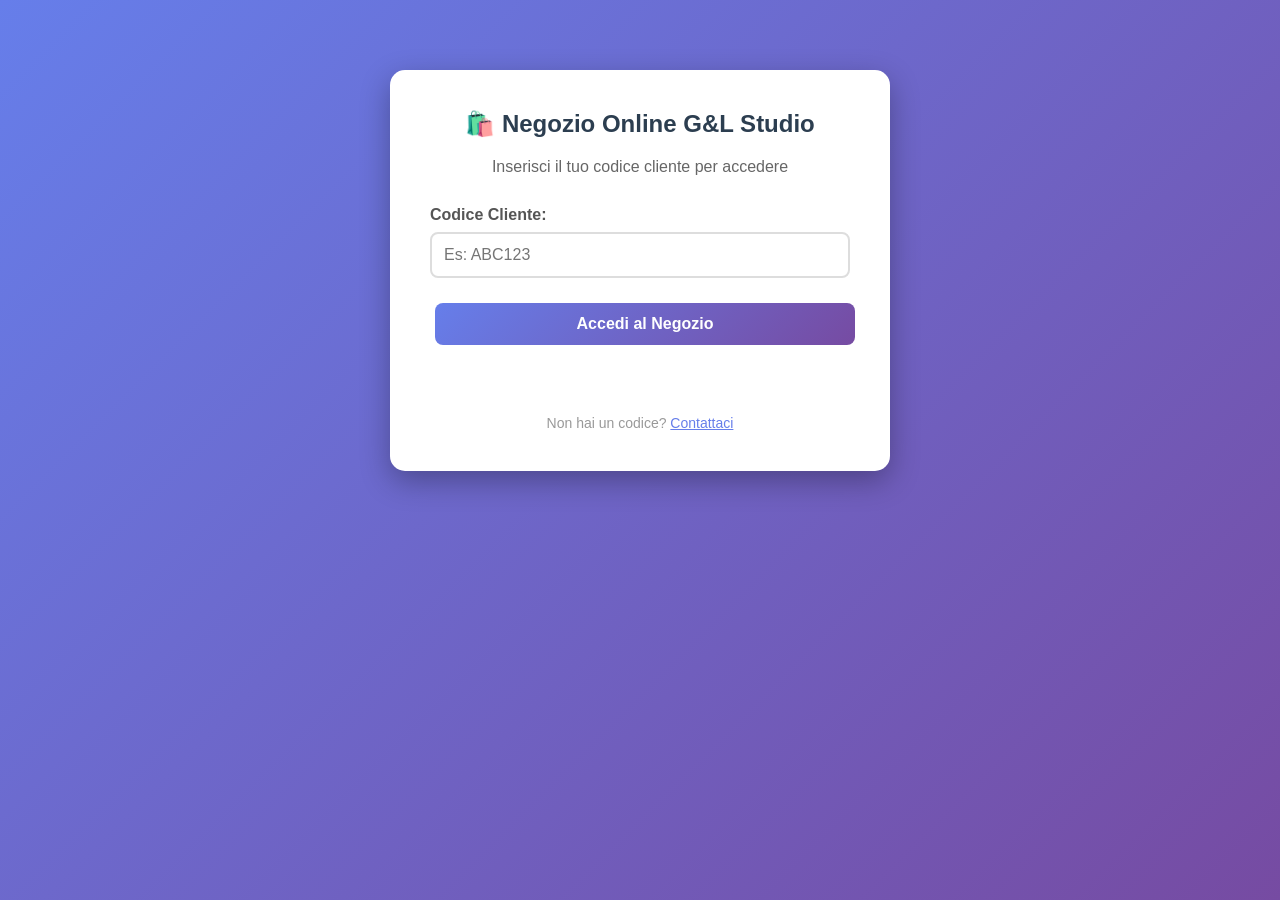
<file: negozio.html>
<!DOCTYPE html>
<html lang="it">
<head>
<meta charset="UTF-8">
<meta name="viewport" content="width=device-width, initial-scale=1.0">
<title>G&L Studio - Negozio Online</title>
<script src="https://upload-widget.cloudinary.com/global/all.js" type="text/javascript"></script>
<style>
*{margin:0;padding:0;box-sizing:border-box}
body{font-family:'Segoe UI',sans-serif;background:linear-gradient(135deg,#667eea 0%,#764ba2 100%);min-height:100vh;padding:20px}
.container{max-width:1200px;margin:0 auto}
header{background:#fff;border-radius:15px;padding:30px;text-align:center;margin-bottom:30px;box-shadow:0 5px 15px rgba(0,0,0,.2)}
header h1{color:#2c3e50;margin-bottom:10px}
header p{color:#666}
.auth-box{background:#fff;border-radius:15px;padding:40px;max-width:500px;margin:50px auto;box-shadow:0 10px 30px rgba(0,0,0,.3);text-align:center}
.auth-box h2{color:#2c3e50;margin-bottom:20px}
.form-group{margin-bottom:20px;text-align:left}
.form-group label{display:block;margin-bottom:8px;color:#555;font-weight:600}
.form-group input,.form-group textarea,.form-group select{width:100%;padding:12px;border:2px solid #ddd;border-radius:8px;font-size:16px;font-family:inherit}
.form-group input:focus,.form-group textarea:focus,.form-group select:focus{outline:none;border-color:#667eea}
.btn{padding:12px 24px;border:none;border-radius:8px;cursor:pointer;font-weight:600;font-size:16px;margin:5px;transition:all .3s}
.btn-primary{background:linear-gradient(135deg,#667eea,#764ba2);color:#fff;width:100%}
.btn-primary:hover{transform:translateY(-2px);box-shadow:0 5px 15px rgba(102,126,234,.4)}
.btn-success{background:#27ae60;color:#fff}
.btn-success:hover{background:#219150}
.btn-warning{background:#f39c12;color:#fff}
.btn-danger{background:#e74c3c;color:#fff}
.btn-secondary{background:#95a5a6;color:#fff}
.tabs{display:flex;gap:10px;margin-bottom:30px;flex-wrap:wrap}
.tab{flex:1;padding:15px;background:#fff;border:none;border-radius:10px;cursor:pointer;font-weight:600;transition:.3s;min-width:150px}
.tab.active{background:#667eea;color:#fff}
.tab:hover:not(.active){background:#f0f0f0}
.section{display:none;background:#fff;border-radius:15px;padding:30px;margin-bottom:30px;box-shadow:0 5px 15px rgba(0,0,0,.1)}
.section.active{display:block}
.section h2{color:#2c3e50;margin-bottom:20px}
.photo-grid{display:grid;grid-template-columns:repeat(auto-fill,minmax(200px,1fr));gap:20px}
.photo-card{border:3px solid transparent;border-radius:10px;overflow:hidden;cursor:pointer;transition:.3s;position:relative;background:#fff}
.photo-card:hover{transform:translateY(-5px);box-shadow:0 5px 15px rgba(0,0,0,.2)}
.photo-card.selected{border-color:#27ae60}
.photo-card img{width:100%;height:200px;object-fit:cover;display:block}
.photo-card .check{position:absolute;top:10px;right:10px;background:#27ae60;color:#fff;width:30px;height:30px;border-radius:50%;display:none;align-items:center;justify-content:center;font-weight:bold}
.photo-card.selected .check{display:flex}
.products-grid{display:grid;grid-template-columns:repeat(auto-fill,minmax(250px,1fr));gap:20px}
.product-card{background:#f8f9fa;border-radius:10px;padding:20px;text-align:center;border:2px solid transparent;transition:.3s;cursor:pointer}
.product-card:hover{border-color:#667eea;transform:translateY(-3px)}
.product-card.selected{border-color:#27ae60;background:#e8f5e9}
.product-icon{font-size:50px;margin-bottom:10px}
.product-name{font-weight:bold;margin-bottom:10px;color:#2c3e50}
.product-price{color:#27ae60;font-size:20px;font-weight:bold;margin-bottom:10px}
.product-card select{width:100%;padding:8px;border-radius:5px;border:1px solid #ddd;margin-top:10px}
.cart{position:fixed;bottom:20px;right:20px;background:#fff;padding:20px;border-radius:15px;box-shadow:0 5px 20px rgba(0,0,0,.3);width:350px;max-height:500px;overflow-y:auto;z-index:100}
.cart-header{display:flex;justify-content:space-between;align-items:center;margin-bottom:15px;padding-bottom:10px;border-bottom:2px solid #eee}
.cart-items{margin-bottom:15px}
.cart-item{display:flex;justify-content:space-between;padding:10px;background:#f8f9fa;border-radius:8px;margin-bottom:8px;align-items:center}
.cart-item-info{flex:1}
.cart-item-info strong{display:block}
.cart-item-info small{color:#666}
.cart-total{font-size:20px;font-weight:bold;text-align:right;color:#2c3e50;margin-bottom:15px;padding-top:10px;border-top:2px solid #eee}
.upload-area{border:3px dashed #667eea;border-radius:10px;padding:40px;text-align:center;background:#f8f9fa;cursor:pointer;transition:.3s}
.upload-area:hover{background:#e8f4fd;border-color:#764ba2}
.info-box{background:#e8f4fd;padding:20px;border-radius:10px;margin-bottom:20px;border-left:4px solid #3498db}
.info-box strong{color:#2980b9}
.hidden{display:none}
.email-link{background:#fff3cd;padding:15px;border-radius:8px;margin:15px 0;border-left:4px solid #f39c12}
.email-link strong{color:#d68910}
.back-link{display:inline-block;margin-top:20px;color:#667eea;text-decoration:none;font-weight:600}
.back-link:hover{text-decoration:underline}
@media(max-width:768px){
.cart{width:calc(100% - 40px);right:20px;left:20px;bottom:10px}
.tabs{flex-direction:column}
.tab{width:100%}
}
</style>
</head>
<body>

<div class="container">
<!-- AUTH -->
<div id="authSection" class="auth-box">
<h2>🛍️ Negozio Online G&L Studio</h2>
<p style="color:#666;margin-bottom:30px">Inserisci il tuo codice cliente per accedere</p>
<div class="form-group">
<label>Codice Cliente:</label>
<input type="text" id="customerCode" placeholder="Es: ABC123">
</div>
<button class="btn btn-primary" onclick="authenticate()">Accedi al Negozio</button>
<div id="authError" style="color:#e74c3c;margin-top:15px;min-height:20px"></div>
<p style="margin-top:30px;color:#999;font-size:14px">
Non hai un codice? <a href="mailto:weddinggel@aruba.it" style="color:#667eea">Contattaci</a>
</p>
</div>

<!-- SHOP -->
<div id="shopSection" class="hidden">
<header>
<h1>️ Negozio Online G&L Studio</h1>
<p>Benvenuto <strong id="customerName"></strong> - Scegli le tue foto e crea i tuoi prodotti!</p>
<a href="#" onclick="logout()" class="back-link">← Esci</a>
</header>

<div class="tabs">
<button class="tab active" onclick="showTab('gallery',this)"> Le Mie Foto</button>
<button class="tab" onclick="showTab('upload',this)"> Carica Tua Foto</button>
<button class="tab" onclick="showTab('email',this)"> Ho Inviato Email</button>
<button class="tab" onclick="showTab('products',this)">🛒 Prodotti</button>
</div>

<!-- GALLERIA FOTO -->
<div id="tab-gallery" class="section active">
<h2>📸 Scegli dalle tue foto selezionate</h2>
<div class="info-box">
<strong>ℹ️ Info:</strong> Clicca sulle foto che vuoi stampare o usare per i gadget. Puoi scegliere più foto.
</div>
<div id="customerGallery" class="photo-grid">
<p style="color:#666;text-align:center;padding:40px">Nessuna foto disponibile. Contatta lo studio per caricare le tue foto.</p>
</div>
</div>

<!-- UPLOAD FOTO -->
<div id="tab-upload" class="section">
<h2>📤 Carica una tua foto</h2>
<div class="info-box">
<strong>📤 Info:</strong> Se hai una foto che vuoi stampare o usare per un gadget, caricala qui.
</div>
<div class="upload-area" onclick="openUploadWidget()">
<div style="font-size:60px;margin-bottom:15px">📤</div>
<h3>Clicca per caricare la tua foto</h3>
<p style="color:#666;margin-top:10px">Trascina o seleziona dal tuo computer</p>
</div>
<div id="uploadedPhoto" style="margin-top:20px"></div>
</div>

<!-- EMAIL -->
<div id="tab-email" class="section">
<h2>📧 Hai inviato foto via email?</h2>
<div class="info-box">
<strong>📧 Email:</strong> weddinggel@aruba.it<br><br>
<strong>Come funziona:</strong><br>
1. Invia le tue foto a questa email<br>
2. Torna qui e compila il form<br>
3. Specifica quali prodotti vuoi<br>
4. Completa l'ordine
</div>
<div class="form-group">
<label>Numero di foto inviate:</label>
<input type="number" id="emailPhotoCount" placeholder="Es: 5" min="1">
</div>
<div class="form-group">
<label>Note sull'ordine:</label>
<textarea id="emailOrderNotes" rows="4" placeholder="Descrivi cosa vuoi stampare o quali gadget vuoi creare..."></textarea>
</div>
<button class="btn btn-success" onclick="submitEmailOrder()" style="width:100%">📧 Invia Richiesta Ordine</button>
</div>

<!-- PRODOTTI -->
<div id="tab-products" class="section">
<h2>🛒 Scegli i Prodotti</h2>
<div class="info-box">
<strong>️ Info:</strong> Seleziona i prodotti che vuoi creare. Le foto selezionate verranno usate per la stampa.
</div>
<h3 style="margin:20px 0 15px;color:#667eea">🖼️ Stampe</h3>
<div class="products-grid" id="productsStampe"></div>
<h3 style="margin:30px 0 15px;color:#667eea">🎁 Gadget</h3>
<div class="products-grid" id="productsGadget"></div>
</div>
</div>

<!-- CARRELLO -->
<div id="cart" class="cart hidden">
<div class="cart-header">
<h3>🛒 Carrello</h3>
<span id="cartCount" style="background:#667eea;color:#fff;padding:5px 10px;border-radius:20px;font-size:14px">0</span>
</div>
<div class="cart-items" id="cartItems">
<p style="color:#888;text-align:center;padding:20px">Carrello vuoto</p>
</div>
<div class="cart-total">Totale: € <span id="cartTotal">0.00</span></div>
<button class="btn btn-success" onclick="checkoutPayPal()" style="width:100%">💳 Paga con PayPal</button>
<button class="btn btn-danger" onclick="clearCart()" style="width:100%;margin-top:5px">🗑️ Svuota Carrello</button>
</div>
</div>

<script>
// CONFIG
const CLOUD_NAME='g3439ih4';
const SHOP_EMAIL='weddinggel@aruba.it';
const CUSTOMER_DB={
// Aggiungi i tuoi clienti qui
'ABC123':{name:'Mario Rossi',gallery:['foto1.jpg','foto2.jpg','foto3.jpg']},
'TEST01':{name:'Cliente Test',gallery:[]}
};

let cart=[];
let selectedPhotos=[];
let uploadedPhotoUrl=null;
let currentCustomer=null;

// AUTH
function authenticate(){
const code=document.getElementById('customerCode').value.trim().toUpperCase();
if(CUSTOMER_DB[code]){
currentCustomer=CUSTOMER_DB[code];
document.getElementById('customerName').textContent=currentCustomer.name;
document.getElementById('authSection').classList.add('hidden');
document.getElementById('shopSection').classList.remove('hidden');
document.getElementById('cart').classList.remove('hidden');
loadGallery();
loadProducts();
}else{
document.getElementById('authError').textContent='❌ Codice cliente non valido!';
}
}

function logout(){
location.reload();
}

// TABS
function showTab(tabName,btn){
document.querySelectorAll('.tab').forEach(t=>t.classList.remove('active'));
document.querySelectorAll('.section').forEach(s=>s.classList.remove('active'));
btn.classList.add('active');
document.getElementById('tab-'+tabName).classList.add('active');
}

// GALLERY
function loadGallery(){
const grid=document.getElementById('customerGallery');
grid.innerHTML='';
if(currentCustomer.gallery&&currentCustomer.gallery.length>0){
currentCustomer.gallery.forEach((photo,idx)=>{
const card=document.createElement('div');
card.className='photo-card';
card.innerHTML=`
<img src="https://res.cloudinary.com/${CLOUD_NAME}/image/upload/w_400,h_400,c_fill/${photo}" alt="Foto ${idx+1}">
<div class="check">✓</div>
`;
card.onclick=()=>togglePhotoSelection(photo,card);
grid.appendChild(card);
});
}else{
grid.innerHTML='<p style="color:#666;text-align:center;padding:40px;grid-column:1/-1">Nessuna foto disponibile. Contatta lo studio per caricare le tue foto.</p>';
}
}

function togglePhotoSelection(photo,element){
if(selectedPhotos.includes(photo)){
selectedPhotos=selectedPhotos.filter(p=>p!==photo);
element.classList.remove('selected');
}else{
selectedPhotos.push(photo);
element.classList.add('selected');
}
}

// UPLOAD
function openUploadWidget(){
const widget=cloudinary.createUploadWidget({
cloudName:CLOUD_NAME,
uploadPreset:'unsigned',
sources:['local'],
maxFiles:1
},(error,result)=>{
if(!error&&result.event==='success'){
uploadedPhotoUrl=result.info.secure_url;
document.getElementById('uploadedPhoto').innerHTML=`
<div class="photo-card selected" style="max-width:300px;margin:0 auto">
<img src="${uploadedPhotoUrl}" alt="Foto caricata">
<div class="check">✓</div>
<p style="padding:10px;background:#27ae60;color:#fff;margin:0">✅ Foto caricata con successo!</p>
</div>
<button class="btn btn-success" onclick="addToCartFromUpload()" style="margin-top:15px;width:100%">🛒 Aggiungi al Carrello</button>
`;
selectedPhotos.push(uploadedPhotoUrl);
}
});
widget.open();
}

function addToCartFromUpload(){
if(!uploadedPhotoUrl){
alert('Carica prima una foto!');
return;
}
alert('Foto aggiunta! Ora vai nella sezione "Prodotti" per scegliere cosa creare.');
}

// EMAIL ORDER
function submitEmailOrder(){
const count=document.getElementById('emailPhotoCount').value;
const notes=document.getElementById('emailOrderNotes').value;
if(!count||!notes){
alert('Compila tutti i campi!');
return;
}
const subject=`Nuovo Ordine Negozio - ${currentCustomer.name}`;
const body=`Ciao G&L Studio,%0D%0A%0D%0AHo inviato ${count} foto via email e vorrei ordinare:%0D%0A%0D%0A${notes}%0D%0A%0D%0ANome: ${currentCustomer.name}%0D%0ACodice Cliente: ${document.getElementById('customerCode').value}%0D%0A%0D%0AGrazie!`;
window.location.href=`mailto:${SHOP_EMAIL}?subject=${subject}&body=${body}`;
setTimeout(()=>{
alert('Email pronta! Completala e inviala a G&L Studio.');
},500);
}

// PRODUCTS
function loadProducts(){
const stampe=[
{id:'stampa_10x15',name:'Stampa 10x15 cm',price:0.50,icon:'🖼️'},
{id:'stampa_15x20',name:'Stampa 15x20 cm',price:2.00,icon:'🖼️'},
{id:'stampa_20x30',name:'Stampa 20x30 cm',price:5.00,icon:'🖼️'},
{id:'stampa_30x40',name:'Stampa 30x40 cm',price:10.00,icon:'🖼️'},
{id:'stampa_50x70',name:'Stampa 50x70 cm',price:20.00,icon:'️'}
];
const gadget=[
{id:'cuscino_cuore',name:'Cuscino Cuore',price:25.00,icon:'❤️',colors:['Rosso','Rosa','Blu','Bianco','Nero']},
{id:'tazza',name:'Tazza Personalizzata',price:12.00,icon:'',colors:['Bianca','Nera']},
{id:'tela_30x40',name:'Tela 30x40 cm',price:35.00,icon:'🎨'},
{id:'tela_50x70',name:'Tela 50x70 cm',price:65.00,icon:'🎨'},
{id:'portachiavi',name:'Portachiavi Foto',price:8.00,icon:''},
{id:'magnete',name:'Calamita Frigo',price:5.00,icon:'🧲'}
];
renderProducts('productsStampe',stampe);
renderProducts('productsGadget',gadget);
}

function renderProducts(containerId,products){
const container=document.getElementById(containerId);
container.innerHTML='';
products.forEach(p=>{
const card=document.createElement('div');
card.className='product-card';
let html=`
<div class="product-icon">${p.icon}</div>
<div class="product-name">${p.name}</div>
<div class="product-price">€ ${p.price.toFixed(2)}</div>
`;
if(p.colors){
html+=`<select id="color_${p.id}" onclick="event.stopPropagation()">`;
p.colors.forEach(c=>html+=`<option value="${c}">${c}</option>`);
html+=`</select>`;
}
html+=`<button class="btn btn-success" style="margin-top:10px;width:100%" onclick="event.stopPropagation();addToCart('${p.id}','${p.name}',${p.price},'${p.colors?p.colors[0]:''}')">🛒 Aggiungi</button>`;
card.innerHTML=html;
container.appendChild(card);
});
}

// CART
function addToCart(id,name,price,color){
if(selectedPhotos.length===0&&!uploadedPhotoUrl){
if(!confirm('Non hai selezionato foto. Vuoi comunque aggiungere il prodotto al carrello?'))return;
}
const photosToUse=uploadedPhotoUrl?[uploadedPhotoUrl]:[...selectedPhotos];
const item={id,name,price,color,photos:[...photosToUse],qty:1};
cart.push(item);
updateCart();
alert(`✅ ${name} aggiunto al carrello!`);
}

function updateCart(){
const items=document.getElementById('cartItems');
const total=document.getElementById('cartTotal');
const count=document.getElementById('cartCount');
items.innerHTML='';
let totalAmount=0;
if(cart.length===0){
items.innerHTML='<p style="color:#888;text-align:center;padding:20px">Carrello vuoto</p>';
}else{
cart.forEach((item,idx)=>{
const itemTotal=item.price*item.qty;
totalAmount+=itemTotal;
items.innerHTML+=`
<div class="cart-item">
<div class="cart-item-info">
<strong>${item.name}</strong>
<small>${item.color?'Colore: '+item.color:''} • ${item.photos.length} foto</small>
</div>
<div style="text-align:right">
<div>€ ${itemTotal.toFixed(2)}</div>
<span style="color:#e74c3c;cursor:pointer;font-size:18px" onclick="removeFromCart(${idx})">✕</span>
</div>
</div>
`;
});
}
total.textContent=totalAmount.toFixed(2);
count.textContent=cart.length;
}

function removeFromCart(idx){
cart.splice(idx,1);
updateCart();
}

function clearCart(){
if(cart.length===0)return;
if(confirm('Vuoi svuotare il carrello?')){
cart=[];
updateCart();
}
}

// CHECKOUT
function checkoutPayPal(){
if(cart.length===0){
alert('Il carrello è vuoto!');
return;
}
let itemsList=cart.map(i=>`- ${i.name} ${i.color?'('+i.color+')':''} (${i.photos.length} foto): € ${(i.price*i.qty).toFixed(2)}`).join('%0D%0A');
const total=document.getElementById('cartTotal').textContent;
const subject=`Ordine Negozio Online - ${currentCustomer.name}`;
const body=`Ciao G&L Studio,%0D%0A%0D%0AVorrei ordinare:%0D%0A%0D%0A${itemsList}%0D%0A%0D%0ATotale: € ${total}%0D%0A%0D%0ANome: ${currentCustomer.name}%0D%0AEmail: ${SHOP_EMAIL}%0D%0A%0D%0AAttendo istruzioni per il pagamento PayPal.%0D%0A%0D%0AGrazie!`;
window.location.href=`mailto:${SHOP_EMAIL}?subject=${subject}&body=${body}`;
setTimeout(()=>{
alert(' Email ordine pronta! Inviala a G&L Studio per ricevere il link PayPal.');
},500);
}
</script>

</body>
</html>
</file>
